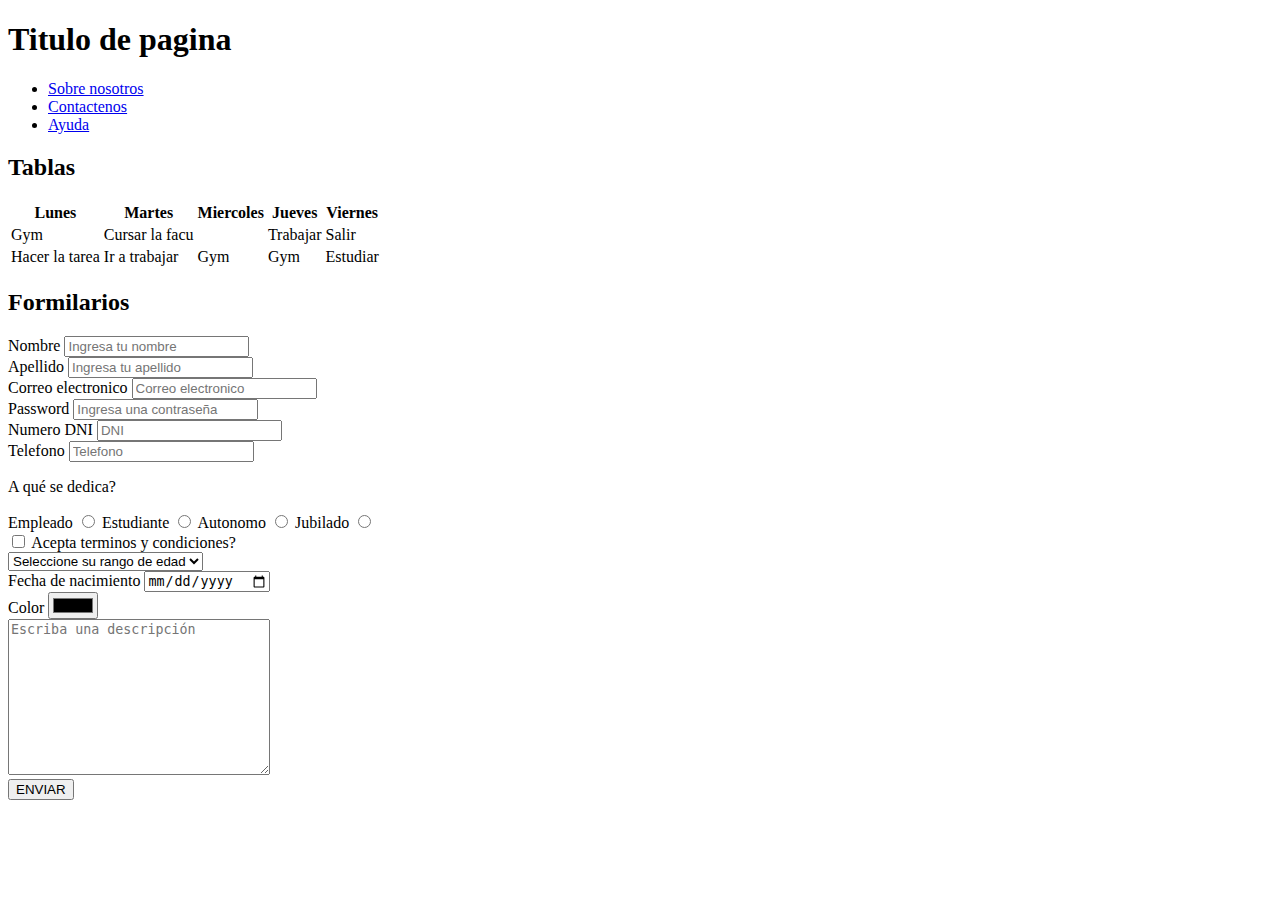
<file: Clase-2/index.html>
<!DOCTYPE html>
<html lang="en">

<head>
    <meta charset="UTF-8">
    <title>Clase 2</title>
</head>

<body>
    <header>
        <h1>Titulo de pagina</h1>
        <nav>
            <ul>
                <li><a href="#">Sobre nosotros</a></li>
                <li><a href="#">Contactenos</a></li>
                <li><a href="#">Ayuda</a></li>
            </ul>
        </nav>
    </header>
    <main>
        <section>
            <h2>Tablas</h2>
            <table>
                <tr>
                    <th>Lunes</th>
                    <th>Martes</th>
                    <th>Miercoles</th>
                    <th>Jueves</th>
                    <th>Viernes</th>
                </tr>
                <tr>
                    <td>Gym</td>
                    <td>Cursar la facu</td>
                    <td></td>
                    <td>Trabajar</td>
                    <td>Salir</td>
                </tr>
                <tr>
                    <td>Hacer la tarea</td>
                    <td>Ir a trabajar</td>
                    <td>Gym</td>
                    <td>Gym</td>
                    <td>Estudiar</td>
                </tr>
            </table>
        </section>
        <section>
            <form>
                <h2>Formilarios</h2>
                <div>
                    <label for="nombre">Nombre</label>
                    <input type="text" id="nombre" placeholder="Ingresa tu nombre" />
                </div>

                <div>
                    <label for="apellido">Apellido</label>
                    <input type="text" id="apellido" placeholder="Ingresa tu apellido" />
                </div>

                <div>
                    <label for="correo">Correo electronico</label>
                    <input type="email" id="correo" placeholder="Correo electronico" required />
                </div>

                <div>
                    <label for="password">Password</label>
                    <input type="password" id="password" placeholder="Ingresa una contraseña" />
                </div>

                <div>
                    <label for="dni">Numero DNI</label>
                    <input type="number" id="dni" placeholder="DNI" />
                </div>

                <div>
                    <label for="telefono">Telefono</label>
                    <input type="tel" id="telefono" placeholder="Telefono" />
                </div>

                <div>
                    <p>A qué se dedica?</p>
                    <label for="empleado">Empleado</label>
                    <input type="radio" name="" id="empleado">
                    <label for="estudiante">Estudiante</label>
                    <input type="radio" name="" id="estudiante">
                    <label for="autonomo">Autonomo</label>
                    <input type="radio" name="" id="autonomo">
                    <label for="jubilado">Jubilado</label>
                    <input type="radio" name="" id="jubilado">
                </div>

                <div>
                    <input type="checkbox" id="terminos">
                    <label for="terminos">Acepta terminos y condiciones?</label>
                </div>

                <div>
                    <select name="edad" id="edad">
                        <option value="">Seleccione su rango de edad</option>
                        <option value="1822">18 a 22 años</option>
                        <option value="2330">23 a 30 años</option>
                        <option value="3150">31 a 50 años</option>
                        <option value="mas51">51 a más años</option>
                    </select>
                </div>

                <div>
                    <label for="fechaNacimiento">Fecha de nacimiento</label>
                    <input type="date" id="fechaNacimiento">
                </div>

                <div>
                    <label for="color">Color</label>
                    <input type="color" id="color">
                </div>

                <div>
                    <textarea name="description" id="description" required cols="30" rows="10"
                        placeholder="Escriba una descripción"></textarea>
                </div>

                <div>
                    <!-- Enviar el formulario usando un input -->
                    <!-- <input type="submit" value="Enviar formulario"> -->

                    <!-- Enviar el formulario usando un button -->
                    <button type="submit">ENVIAR</button>
                </div>
            </form>
        </section>
    </main>
    <footer>

    </footer>
</body>

</html>
</file>
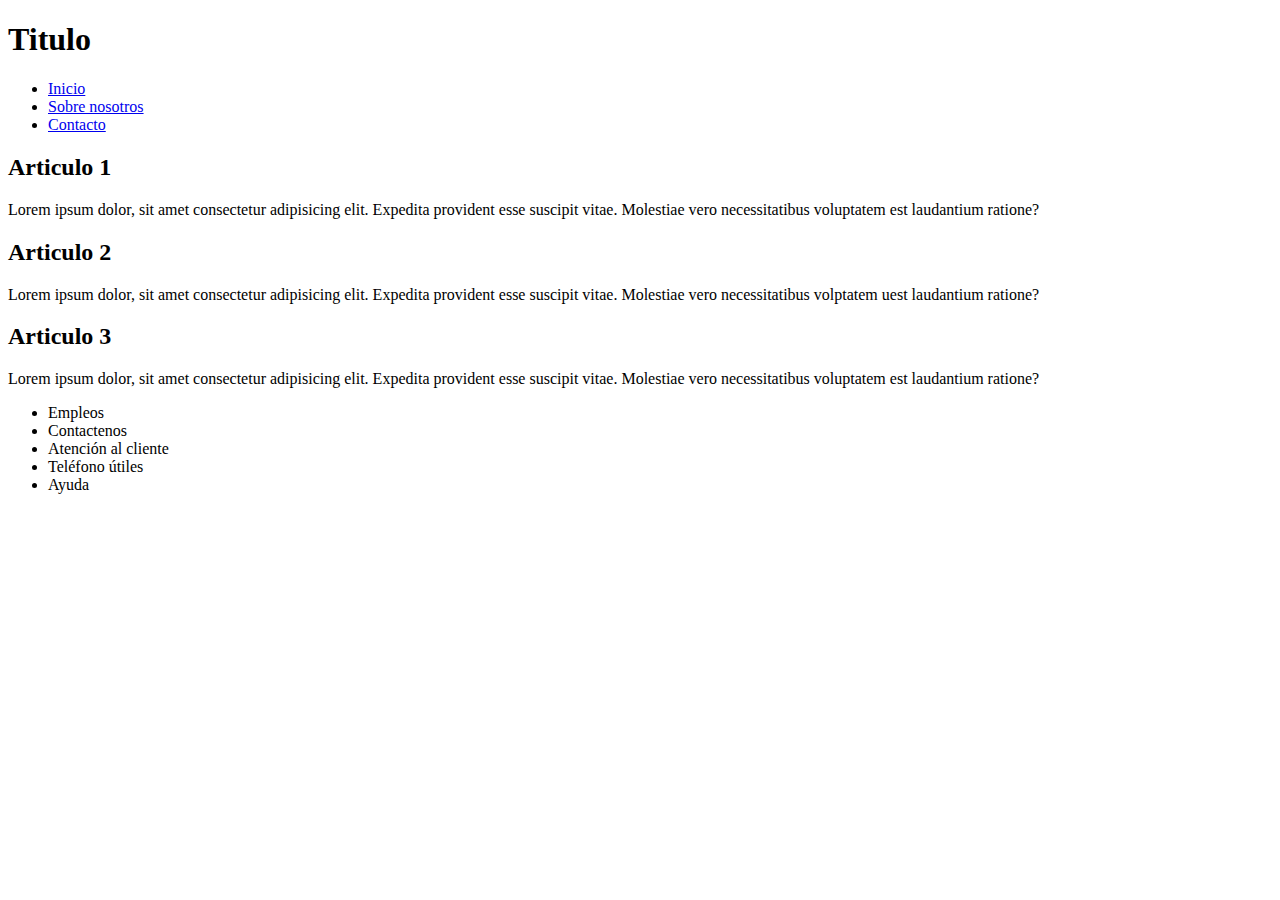
<file: Clase-4/index.html>
<!DOCTYPE html>
<html lang="en">

<head>
    <meta charset="UTF-8">
    <meta http-equiv="X-UA-Compatible" content="IE=edge">
    <meta name="viewport" content="width=device-width, initial-scale=1.0">
    <title>Document</title>
</head>

<body>
    <header>
        <h1>Titulo</h1>
        <ul>
            <li><a href="#">Inicio</a></li>
            <li><a href="#">Sobre nosotros</a></li>
            <li><a href="#">Contacto</a></li>
        </ul>
    </header>
    <main>
        <section>
            <article>
                <h2>Articulo 1</h2>
                <p>Lorem ipsum dolor, sit amet consectetur adipisicing elit. Expedita provident esse suscipit vitae.
                    Molestiae
                    vero necessitatibus voluptatem est laudantium ratione?</p>
            </article>
            <article>
                <h2>Articulo 2</h2>
                <p>Lorem ipsum dolor, sit amet consectetur adipisicing elit. Expedita provident esse suscipit vitae.
                    Molestiae
                    vero necessitatibus volptatem uest laudantium ratione?</p>
            </article>
            <article>
                <h2>Articulo 3</h2>
                <p>Lorem ipsum dolor, sit amet consectetur adipisicing elit. Expedita provident esse suscipit vitae.
                    Molestiae
                    vero necessitatibus voluptatem est laudantium ratione?</p>
            </article>
        </section>
    </main>
    <footer>
        <ul>
            <li>Empleos</li>
            <li>Contactenos</li>
            <li>Atención al cliente</li>
            <li>Teléfono útiles</li>
            <li>Ayuda</li>
        </ul>
    </footer>
</body>

</html>
</file>
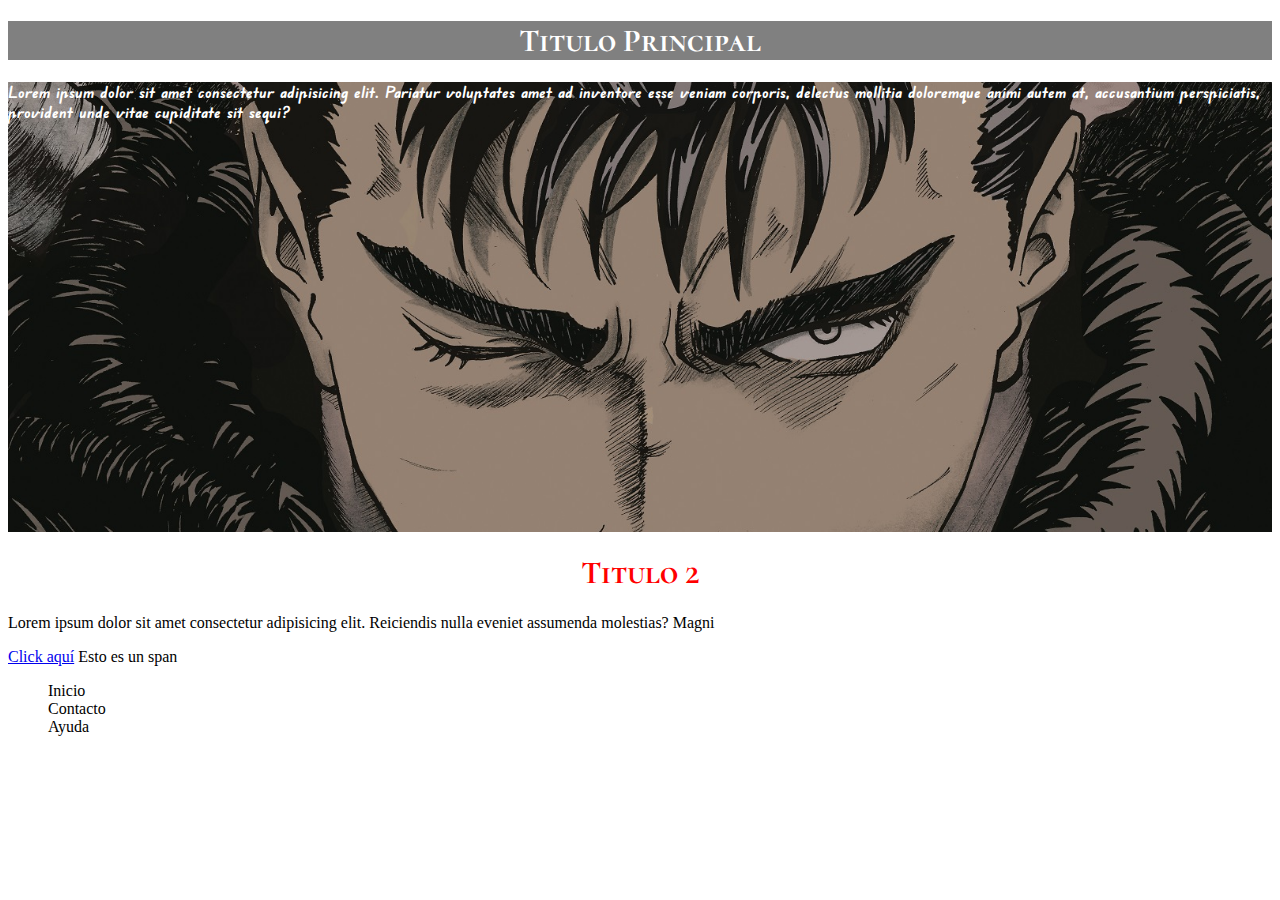
<file: Clase-5/index.html>
<!DOCTYPE html>
<html lang="en">

<head>
    <meta charset="UTF-8">
    <meta http-equiv="X-UA-Compatible" content="IE=edge">
    <meta name="viewport" content="width=device-width, initial-scale=1.0">
    <title>Clase 5 - CSS 101</title>
    <link rel="stylesheet" href="style.css">
</head>

<body>
    <h1 id="titulo-principal" class="titulo">Titulo Principal</h1>
    <p class="parrafo" id="primer-parrafo">
        Lorem ipsum dolor sit amet consectetur adipisicing elit. Pariatur voluptates amet ad inventore esse veniam
        corporis, delectus mollitia doloremque animi autem at, accusantium perspiciatis, provident unde vitae
        cupiditate
        sit sequi?
    </p>
    <h1>Titulo 2</h1>
    <div class="container">
        <p class="parrafo">
            Lorem ipsum dolor sit amet consectetur adipisicing elit. Reiciendis nulla eveniet assumenda molestias? Magni
        </p>
    </div>
    <a href="#">Click aquí</a>
    <span>Esto es un span</span>
    <ul>
        <li>Inicio</li>
        <li>Contacto</li>
        <li>Ayuda</li>
    </ul>
</body>

</html>
</file>
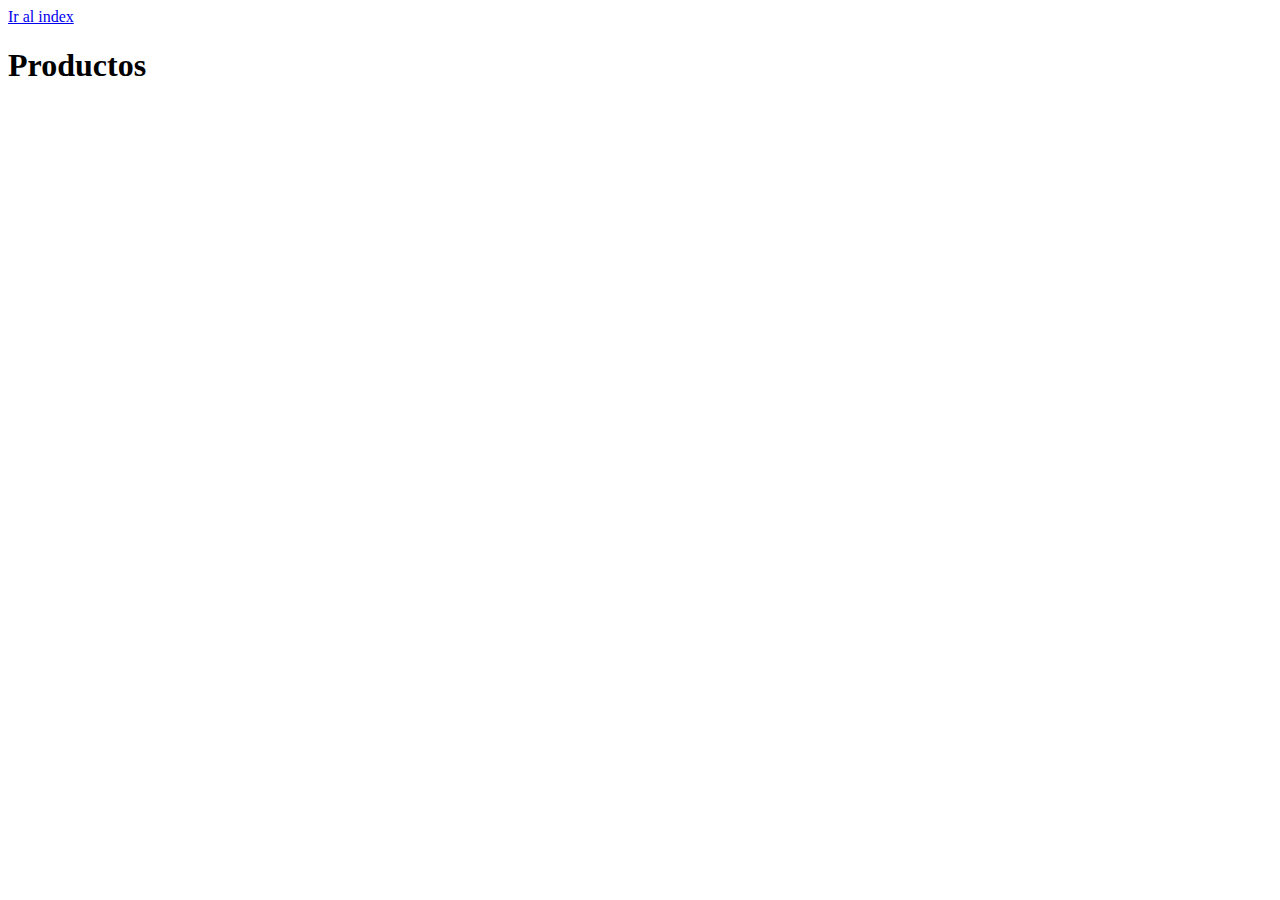
<file: Clase-1/productos.html>
<!DOCTYPE html>
<html lang="en">
<head>
    <meta charset="UTF-8">
    <meta http-equiv="X-UA-Compatible" content="IE=edge">
    <meta name="viewport" content="width=device-width, initial-scale=1.0">
    <title>Productos</title>
</head>
<body>
    <a href="index.html">Ir al index</a>
    <h1>Productos</h1>
    
</body>
</html>
</file>
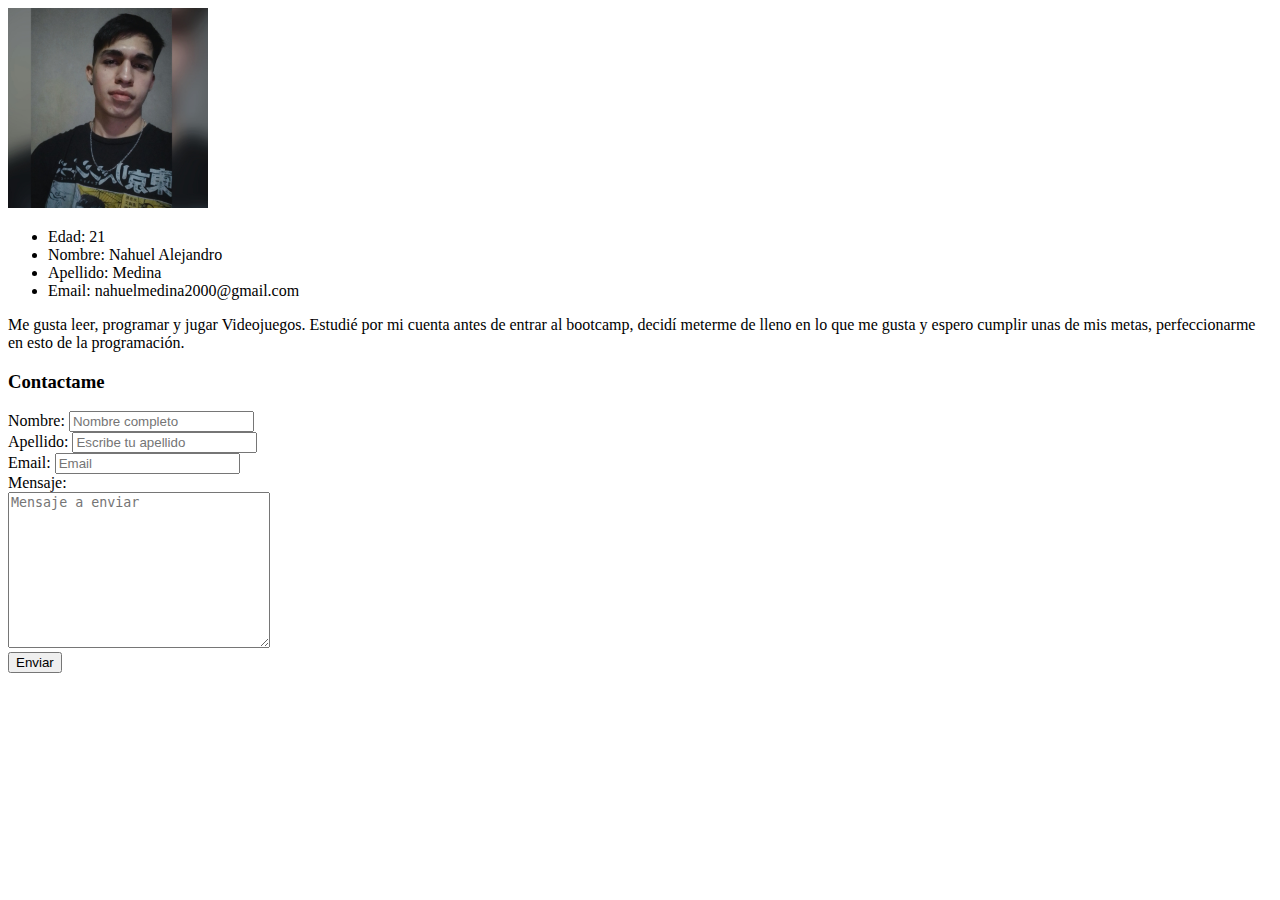
<file: desafios-nucba/desafio1.html>
<!DOCTYPE html>
<html lang="en">

<head>
    <meta charset="UTF-8">
    <meta http-equiv="X-UA-Compatible" content="IE=edge">
    <meta name="viewport" content="width=device-width, initial-scale=1.0">
    <title>Document</title>
</head>

<body>
    <div>
        <img src="./mi-Foto-De-Perfil.jpg" alt="Foto de perfil de Nahuel" width="200px">
        <ul>
            <li>Edad: 21</li>
            <li>Nombre: Nahuel Alejandro</li>
            <li>Apellido: Medina</li>
            <li>Email: nahuelmedina2000@gmail.com</li>
        </ul>
        <p>Me gusta leer, programar y jugar Videojuegos. Estudié por mi cuenta antes de entrar al bootcamp, decidí
            meterme
            de lleno en lo que me gusta y espero cumplir unas de mis metas, perfeccionarme en esto de la
            programación.
        </p>
        <form>
            <h3>Contactame</h3>
            <div>
                <label for="nombreCompleto">Nombre:</label>
                <input type="text" placeholder="Nombre completo" id="nombreCompleto">
            </div>
            <div>
                <label for="apelido">Apellido:</label>
                <input type="text" id="apellido" placeholder="Escribe tu apellido">
            </div>
            <div>
                <label for="Email">Email:</label>
                <input type="email" id="email" placeholder="Email" required>
            </div>
            <div>
                <label for="mensaje">Mensaje:</label>
            </div>
            <textarea id="mensaje" cols="30" rows="10" placeholder="Mensaje a enviar"></textarea>
            <div>
                <input type="submit" value="Enviar">
            </div>
        </form>
    </div>
</body>

</html>
</file>
<file: Clase-5/style.css>
@import url('https://fonts.googleapis.com/css2?family=Edu+VIC+WA+NT+Beginner:wght@400;500;600;700&display=swap');
@import url('https://fonts.googleapis.com/css2?family=Cormorant+SC:wght@300;400;500;600;700&display=swap');
/*
    Jerarquia de estilos::after
        - atributo style
        - estilos del selector con ID
        - estilos del selector con clase y pseudo-clase
        - estilos del selector por etiquetas(h1 por ejemplo)
        - selector universal
*/

/* Estos son selectores de etiqueta */
h1 {
    color: red;
    font-family: 'Cormorant SC', serif;
    text-align: center;
}

h1:hover{
    color: brown;
    cursor: pointer;
}
/* Selector universal*/
/*
* {
    border: 1px solid pink;
}
*/


#titulo-principal{
    color: white;
    text-align: center;
    background-color: grey;
    font-family: 'Cormorant SC', serif;
}

.titulo{
    color: red;
}

#primer-parrafo{
    height: 50vh;
    color: white;
    font-family: 'Edu VIC WA NT Beginner', cursive;
    font-weight: bold;
    background-color: lightblue;
    background-image:url(./669305.jpg);
    background-attachment:scroll;
    background-size: cover;
    background-position: center;
}

ul {
    list-style: none;
}
</file>
